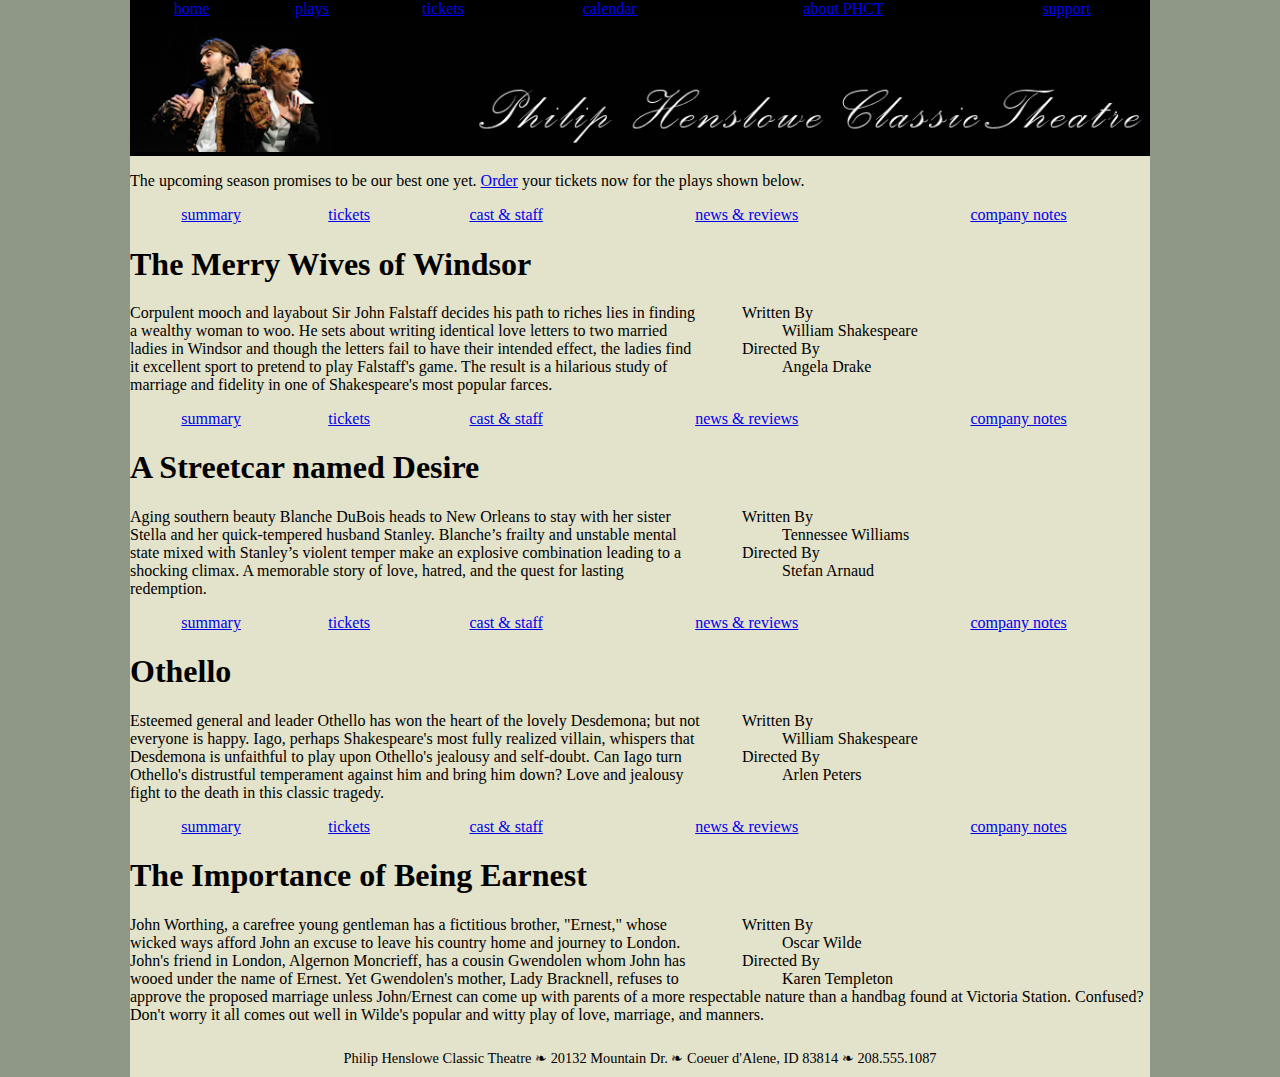
<file: index.html>
<!doctype html>
<html lang="en"> 
<head>
   <!--
   New Perspectives on HTML5 and CSS3, 8th Edition
   Tutorial 2
   Case Problem 1

   Philip Henslowe Classic Theatre
   Author: Mary Elizabeth Bridges
   Date: 01/31/2022

   Filename: ph_plays.html
   -->
   <meta charset="utf-8" />
   <title>PHCT Play List</title>
   <link rel="stylesheet" href="ph_styles.css"/>
   <link rel="stylesheet" href="ph_layout.css"/>
</head>

<body>
   <header>
      <nav>
         <ul>
            <li><a href="#">home</a></li>
            <li><a href="#">plays</a></li>
            <li><a href="#">tickets</a></li>
            <li><a href="#">calendar</a></li>
            <li><a href="#">about PHCT</a></li>
            <li><a href="#">support</a></li>
         </ul>
      </nav>
      <img src="ph_logo.png" alt="Philip Henslowe Classic Theatre" />
   </header>
   <p>The upcoming season promises to be our best one yet. <a href="#">Order</a> your tickets now for the plays shown
      below. </p>
   <section id="play1" class="playbill">
      <nav>
         <ul>
            <li><a href="#">summary</a></li>
            <li><a href="#">tickets</a></li>
            <li><a href="#">cast &amp; staff</a></li>
            <li><a href="#">news &amp; reviews</a></li>
            <li><a href="#">company notes</a></li>
         </ul>
      </nav>
      <h1>The Merry Wives of Windsor</h1>
      <aside>
         <dl>
            <dt>Written By</dt>
            <dd>William Shakespeare</dd>
            <dt>Directed By</dt>
            <dd>Angela Drake</dd>
         </dl>
      </aside>
      <p>Corpulent mooch and layabout Sir John Falstaff decides his path to riches
         lies in finding a wealthy woman to woo. He sets about writing identical love
         letters to two married ladies in Windsor and though the letters fail to have
         their intended effect, the ladies find it excellent sport to pretend to play
         Falstaff's game. The result is a hilarious study of
         marriage and fidelity in one of Shakespeare's most popular farces.</p>
   </section>
   <section id="play2" class="playbill">
      <nav>
         <ul>
            <li><a href="#">summary</a></li>
            <li><a href="#">tickets</a></li>
            <li><a href="#">cast &amp; staff</a></li>
            <li><a href="#">news &amp; reviews</a></li>
            <li><a href="#">company notes</a></li>
         </ul>
      </nav>
      <h1>A Streetcar named Desire</h1>
      <aside>
         <dl>
            <dt>Written By</dt>
            <dd>Tennessee Williams</dd>
            <dt>Directed By</dt>
            <dd>Stefan Arnaud</dd>
         </dl>
      </aside>
      <p>Aging southern beauty Blanche DuBois heads to New Orleans to stay with her
         sister Stella and her quick-tempered husband Stanley. Blanche’s frailty and
         unstable mental state mixed with Stanley’s violent
         temper make an explosive combination leading to a shocking climax.
         A memorable story of love, hatred, and the quest for lasting redemption.</p>
   </section>
   <section id="play3" class="playbill">
      <nav>
         <ul>
            <li><a href="#">summary</a></li>
            <li><a href="#">tickets</a></li>
            <li><a href="#">cast &amp; staff</a></li>
            <li><a href="#">news &amp; reviews</a></li>
            <li><a href="#">company notes</a></li>
         </ul>
      </nav>
      <h1>Othello</h1>
      <aside>
         <dl>
            <dt>Written By</dt>
            <dd>William Shakespeare</dd>
            <dt>Directed By</dt>
            <dd>Arlen Peters</dd>
         </dl>
      </aside>
      <p>Esteemed general and leader Othello has  won the heart of the lovely Desdemona; but
         not everyone is happy. Iago, perhaps Shakespeare's most fully realized villain,
         whispers that Desdemona is unfaithful to play upon Othello's jealousy and self-doubt.
         Can Iago turn Othello's distrustful temperament against him and bring him down?
         Love and jealousy fight to the death in this classic tragedy.</p>
   </section>
   <section id="play4" class="playbill">
      <nav>
         <ul>
            <li><a href="#">summary</a></li>
            <li><a href="#">tickets</a></li>
            <li><a href="#">cast &amp; staff</a></li>
            <li><a href="#">news &amp; reviews</a></li>
            <li><a href="#">company notes</a></li>
         </ul>
      </nav>
      <h1>The Importance of Being Earnest</h1>
      <aside>
         <dl>
            <dt>Written By</dt>
            <dd>Oscar Wilde</dd>
            <dt>Directed By</dt>
            <dd>Karen Templeton</dd>
         </dl>
      </aside>
      <p>John Worthing, a carefree young gentleman has a fictitious brother, "Ernest," whose
         wicked ways afford John an excuse to leave his country home and journey to London. John's
         friend in London, Algernon Moncrieff, has a cousin Gwendolen whom John has wooed
         under the name of Ernest. Yet Gwendolen's mother, Lady Bracknell, refuses to approve
         the proposed marriage unless John/Ernest can come up with parents of a more respectable
         nature than a handbag found at Victoria Station. Confused? Don't worry it all comes out
         well in Wilde's popular and witty play of love, marriage, and manners.</p>
   </section>
   <footer>
      <address>
      Philip Henslowe Classic Theatre &#10087; 20132 Mountain Dr.
      &#10087; Coeuer d'Alene, ID 83814  &#10087; 208.555.1087
      </address>
   </footer>
</body>
</html>
</file>
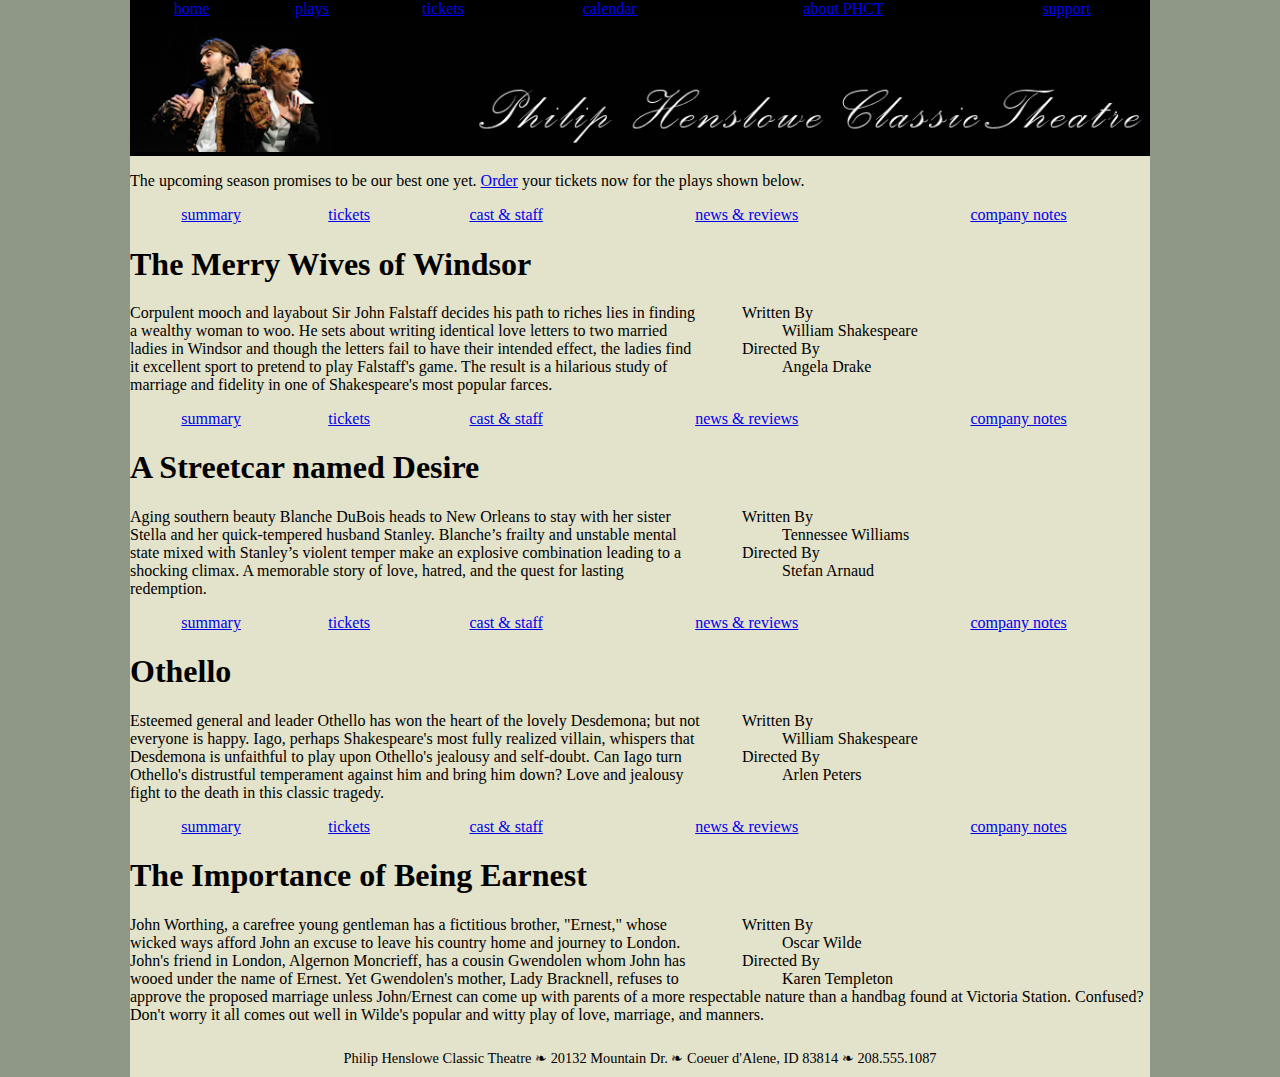
<file: ph_plays.html>
<!doctype html>
<html lang="en">
<head>
   <!--
   New Perspectives on HTML5 and CSS3, 8th Edition
   Tutorial 2
   Case Problem 1

   Philip Henslowe Classic Theatre
   Author: Mary Elizabeth Bridges
   Date: 01/31/2022

   Filename: ph_plays.html
   -->
   <meta charset="utf-8" />
   <title>PHCT Play List</title>
   <link rel="stylesheet" href="ph_styles.css"/>
   <link rel="stylesheet" href="ph_layout.css"/>
</head>

<body>
   <header> 
      <nav>
         <ul>
            <li><a href="#">home</a></li>
            <li><a href="#">plays</a></li>
            <li><a href="#">tickets</a></li>
            <li><a href="#">calendar</a></li>
            <li><a href="#">about PHCT</a></li>
            <li><a href="#">support</a></li>
         </ul>
      </nav>
      <img src="ph_logo.png" alt="Philip Henslowe Classic Theatre" />
   </header>
   <p>The upcoming season promises to be our best one yet. <a href="#">Order</a> your tickets now for the plays shown
      below. </p>
   <section id="play1" class="playbill">
      <nav>
         <ul>
            <li><a href="#">summary</a></li>
            <li><a href="#">tickets</a></li>
            <li><a href="#">cast &amp; staff</a></li>
            <li><a href="#">news &amp; reviews</a></li>
            <li><a href="#">company notes</a></li>
         </ul>
      </nav>
      <h1>The Merry Wives of Windsor</h1>
      <aside>
         <dl>
            <dt>Written By</dt>
            <dd>William Shakespeare</dd>
            <dt>Directed By</dt>
            <dd>Angela Drake</dd>
         </dl>
      </aside>
      <p>Corpulent mooch and layabout Sir John Falstaff decides his path to riches
         lies in finding a wealthy woman to woo. He sets about writing identical love
         letters to two married ladies in Windsor and though the letters fail to have
         their intended effect, the ladies find it excellent sport to pretend to play
         Falstaff's game. The result is a hilarious study of
         marriage and fidelity in one of Shakespeare's most popular farces.</p>
   </section>
   <section id="play2" class="playbill">
      <nav>
         <ul>
            <li><a href="#">summary</a></li>
            <li><a href="#">tickets</a></li>
            <li><a href="#">cast &amp; staff</a></li>
            <li><a href="#">news &amp; reviews</a></li>
            <li><a href="#">company notes</a></li>
         </ul>
      </nav>
      <h1>A Streetcar named Desire</h1>
      <aside>
         <dl>
            <dt>Written By</dt>
            <dd>Tennessee Williams</dd>
            <dt>Directed By</dt>
            <dd>Stefan Arnaud</dd>
         </dl>
      </aside>
      <p>Aging southern beauty Blanche DuBois heads to New Orleans to stay with her
         sister Stella and her quick-tempered husband Stanley. Blanche’s frailty and
         unstable mental state mixed with Stanley’s violent
         temper make an explosive combination leading to a shocking climax.
         A memorable story of love, hatred, and the quest for lasting redemption.</p>
   </section>
   <section id="play3" class="playbill">
      <nav>
         <ul>
            <li><a href="#">summary</a></li>
            <li><a href="#">tickets</a></li>
            <li><a href="#">cast &amp; staff</a></li>
            <li><a href="#">news &amp; reviews</a></li>
            <li><a href="#">company notes</a></li>
         </ul>
      </nav>
      <h1>Othello</h1>
      <aside>
         <dl>
            <dt>Written By</dt>
            <dd>William Shakespeare</dd>
            <dt>Directed By</dt>
            <dd>Arlen Peters</dd>
         </dl>
      </aside>
      <p>Esteemed general and leader Othello has  won the heart of the lovely Desdemona; but
         not everyone is happy. Iago, perhaps Shakespeare's most fully realized villain,
         whispers that Desdemona is unfaithful to play upon Othello's jealousy and self-doubt.
         Can Iago turn Othello's distrustful temperament against him and bring him down?
         Love and jealousy fight to the death in this classic tragedy.</p>
   </section>
   <section id="play4" class="playbill">
      <nav>
         <ul>
            <li><a href="#">summary</a></li>
            <li><a href="#">tickets</a></li>
            <li><a href="#">cast &amp; staff</a></li>
            <li><a href="#">news &amp; reviews</a></li>
            <li><a href="#">company notes</a></li>
         </ul>
      </nav>
      <h1>The Importance of Being Earnest</h1>
      <aside>
         <dl>
            <dt>Written By</dt>
            <dd>Oscar Wilde</dd>
            <dt>Directed By</dt>
            <dd>Karen Templeton</dd>
         </dl>
      </aside>
      <p>John Worthing, a carefree young gentleman has a fictitious brother, "Ernest," whose
         wicked ways afford John an excuse to leave his country home and journey to London. John's
         friend in London, Algernon Moncrieff, has a cousin Gwendolen whom John has wooed
         under the name of Ernest. Yet Gwendolen's mother, Lady Bracknell, refuses to approve
         the proposed marriage unless John/Ernest can come up with parents of a more respectable
         nature than a handbag found at Victoria Station. Confused? Don't worry it all comes out
         well in Wilde's popular and witty play of love, marriage, and manners.</p>
   </section>
   <footer>
      <address>
      Philip Henslowe Classic Theatre &#10087; 20132 Mountain Dr.
      &#10087; Coeuer d'Alene, ID 83814  &#10087; 208.555.1087
      </address>
   </footer>
</body>
</html>
</file>
<file: ph_styles.css>
@charset "UTF-8";
@font-face {
  font-family: "Champagne";
  src: url("cac_champagne.woff") format("woff"),
       url("cac_champagne.ttf") format("truetype");
} 
@font-face {
  font-family: "Grunge";
  src: url("1942.woff") format("woff"),
       url("1942.ttf") format("truetype");
}
@font-face {
  font-family: "Dobkin";
  src: url("DobkinPlain.woff") format("woff"),
       url("DobkinPlain.ttf") format("truetype");
}
/*
   New Perspectives on HTML5 and CSS3, 8th Edition
   Tutorial 2
   Case Problem 1

   PHCT Typographic Style Sheet
   Author: Mary Elizabeth Bridges
   Date: 01/31/2022

   Filename: ph_styles.css

*/


/* Structural Styles */
html {
  background-color: hsl(91, 8%, 56%);
}
body {
  background-color: hsl(58, 31%, 84%);
  font-family: 'Palatino Linotype', 'Book Antiqua', 'Palatino', serif;
}
header {
  background-color: black;
}
footer {
  text-align: center;
p {
  margin: 0;
  padding: 5px 25px 25px 25px;
}
p body {
  font-size: 1.1em;
  text-align: center;
}
address {
  font-style: normal;
  font-size: 0.9em;
  text-align: center;
  padding: 10px 0 10px 0;
}
/* Navigation Styles */
nav a , nav a:visited {
  font-family: 'Trebuchet MS', 'Helvetica', sans-serif;
  padding: 10px 0 10px 0;
  color: white;
  text-decoration: none;
  background-color: hsla(0,0%,42%,0.4);
}
nav a:hover, nav a:active {
  color: hsla(0,0%,100%,0.7);
  background-color: hsla(0, 0%, 42%, 0.7);
}
/* Section Styles */
section.playbill h1 {
  font-size: 3em;
  font-weight: normal;
  margin: 0;
  padding: 20px 0 10px 20px;
}
#play1 {
  background-color:hsl(240, 100%, 88%);
}
section#play1 h1 {
  font-family: 'Champagne', 'cursive';
}
#play2 {
  background-color: hsl(25,88%,73%);
}
section#play2 h1 {
  font-family: 'Grunge', 'Times New Roman', 'Times', serif;
}
#play3 {
  background-color: hsl(0,100%,75%);
}
section#play3 h1 {
  font-family: 'Impact', 'Charcoal', sans-serif;
}
#play4 {
  background-color: hsl(296, 86%, 85%);
}
section#play4 h1 {
  font-family: 'Dobkin', 'cursive';
}
/* Description List Styles */
dt {
  font-size: 1.3em;
  font-weight: bold;
  color: hsla(0, 0%, 0.4);
}
dd {
  font-size: 1.3em;
  margin-left: 0;
  margin-bottom: 10px;
}
</file>
<file: ph_layout.css>
@charset "utf-8";

/*
   New Perspectives on HTML5 and CSS3, 8th Edition
   Tutorial 2
   Case Problem 1

   PHCT Layout Styles
   Filename: ph_layout.css

*/


body { 
	margin: 0 auto;
	width: 100%;
	max-width: 1020px;
	min-width: 640px;
}

body > header {
	margin: 0;
	padding: 0px;
	width: 100%;
}

body > header > img {
	margin: 0px;
	padding: 0px;
	width: 100%;
}



/* Navigation List Styles */
nav {
	display: table;
	width: 100%;
}

nav > ul {
	display: table-row;
}

nav > ul > li {
	display: table-cell;
	text-align: center;
}

nav > ul > li > a {
	display: block;
}


/* Section Styles */

section {
	clear: right;
}

/* Description List Styles */

dl {
	float: right;
	width: 40%;
	margin: 0 0 0 4%;
}
</file>
